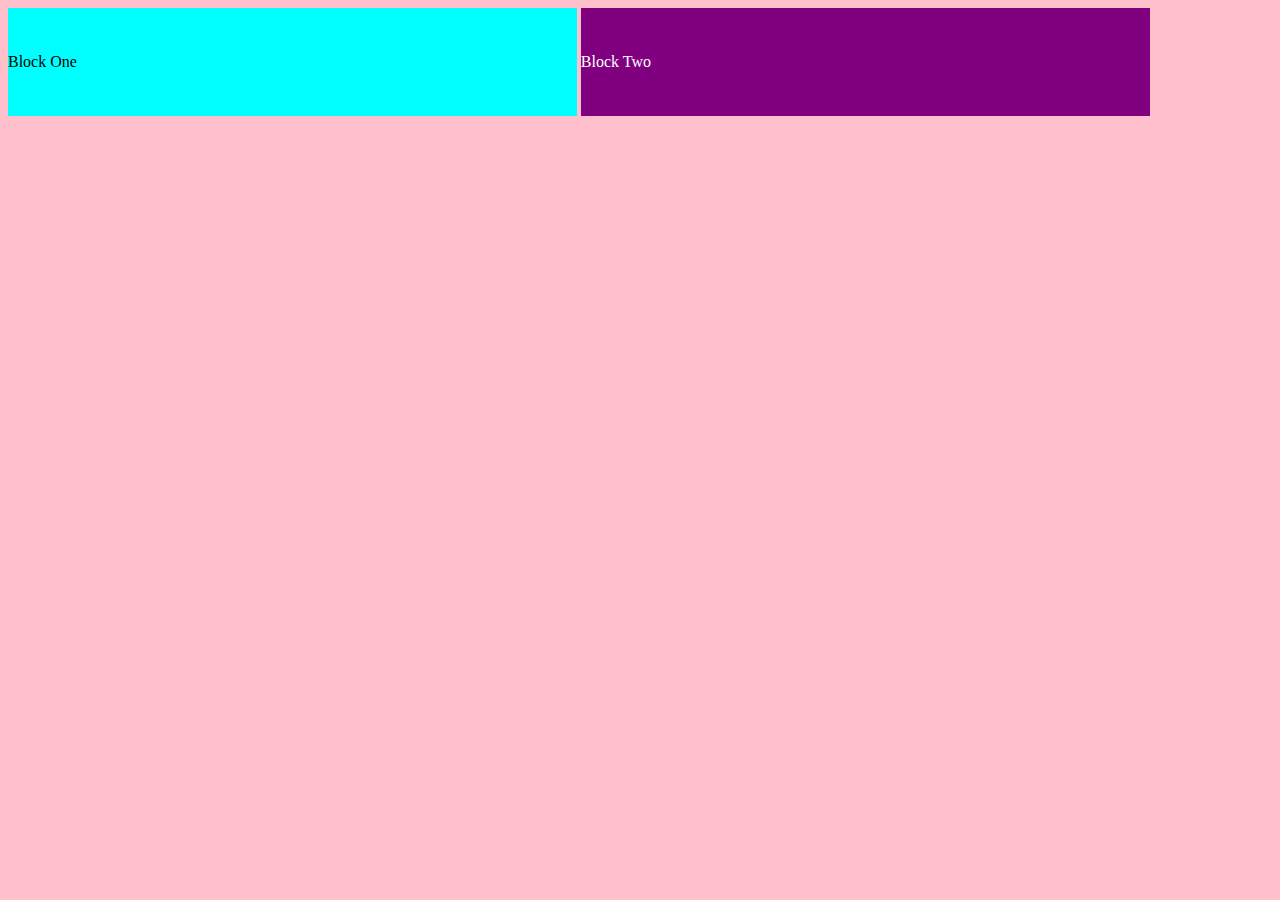
<file: finish/index.html>
<!DOCTYPE html>
<html>
  <head>
    <meta name="viewport" content="width=device-width, initial-scale=1.0" />
    <title>My Fancy App</title>
    <meta name="description" content="description" />
    <meta name="author" content="author" />
    <meta name="keywords" content="keywords" />

    <link rel="stylesheet" href="./styles.css" type="text/css" />
  </head>
  <body>
    <div class="one">Block One</div>
    <div class="two">Block Two</div>
  </body>
</html>
</file>
<file: finish/styles.css>
body {
  background-color: pink;
}

div {
  display: inline-block;
}

.one {
  background-color: aqua;
  width: 45%;
  padding: 45px 0px;
}

.two {
  background-color: purple;
  color: white;
  width: 45%;
  padding: 45px 0px;
}

/* When the width of the screen is 1000px or MORE, then apply this media query */
/* @media only screen and (min-width: 1000px) {
  body {
    background-color: orange;
  }
} */

/* When the width of the screen is 1000px or LESS, then apply this media query */
@media only screen and (max-width: 1000px) {
  body {
    background-color: blue;
  }

  /* .one {
    display: none;
  } */

  .one,
  .two {
    width: 100%;
  }
}
</file>
